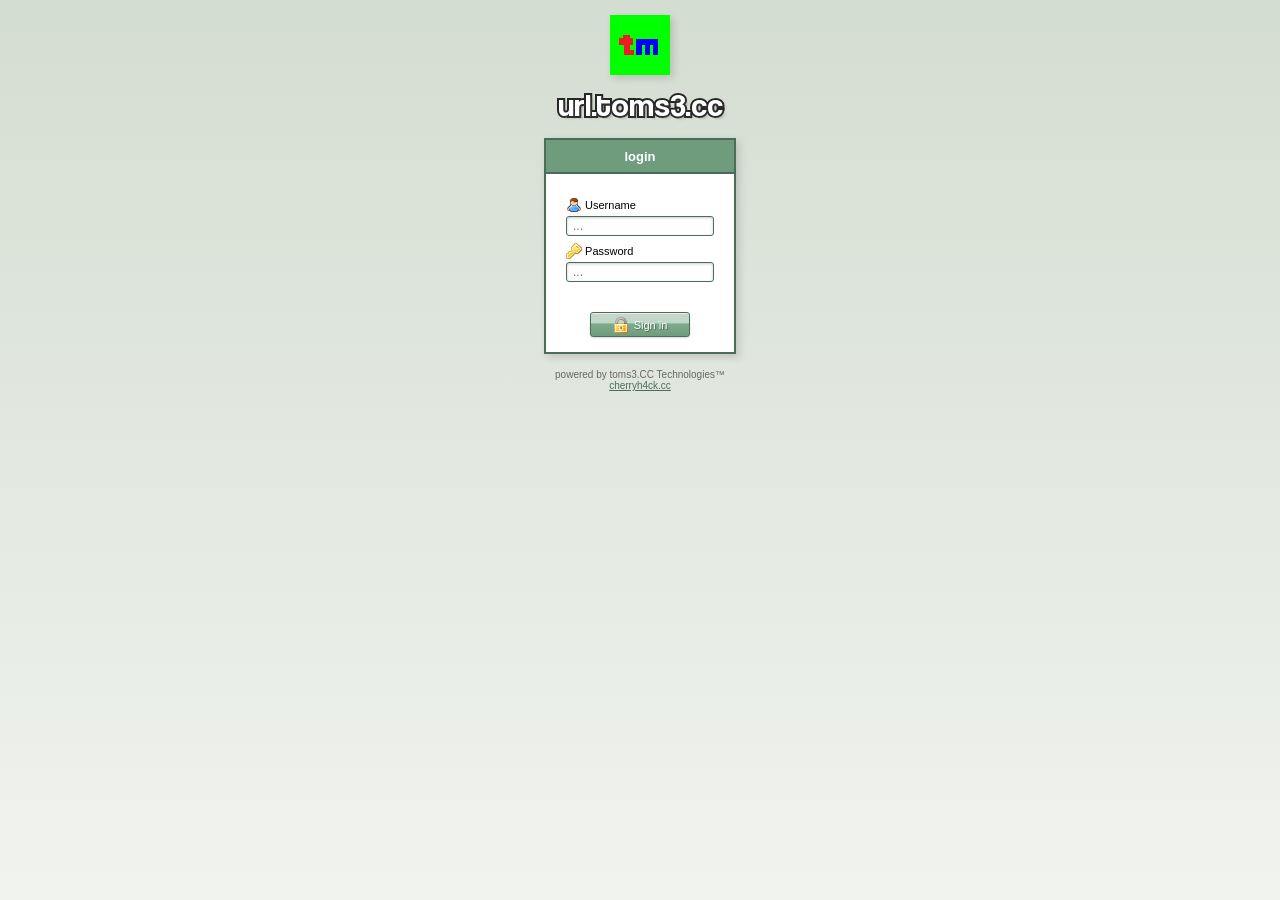
<file: index.html>
<!DOCTYPE html>
<html lang="en">
<head>
  <!--- stuff -->
  <meta charset="UTF-8">
  <meta name="viewport" content="width=device-width, initial-scale=1.0">
  <link rel="icon" href="favicon.ico" type="image/x-icon" />
  <link rel="stylesheet" href="styles.css">
  <!--- scripts -->
  <script src="js/popups.js" defer></script>
  <script src="js/noTitle.js" defer></script>
  <script src="js/auth.js" defer></script>
  <script src="js/hover.js" defer></script>
  <!--- ackee analytics -->
  <script async src="https://ackee.toms3.cc/tracker.js" data-ackee-server="https://ackee.toms3.cc" data-ackee-domain-id="254b8ce6-e5d9-4212-b449-3193427e2caa"></script>
  <!--- seo -->
  <meta property="description" content="Hosting servers for everyone, and everyone.">
  <meta name="googlebot" content="notranslate">
  <!--- opengraph -->
  <meta property="og:title" content="toms3.CC Technologies™" />
  <meta property="og:type" content="website"/>
  <meta property="og:description" content="Hosting servers for everyone, and everyone.">
  <!--- main -->
  <title>url.toms3.cc</title>
</head>
<body>
  <!--                 

                       < toms3.CC Technologies™ >
                                Credits
  Famfamfam silk icons (https://github.com/legacy-icons/famfamfam-silk)

  -->
  <div class="introduction">
    <img src="resources/logo.png" alt="toms3.CC Technologies™" draggable="false">
    <h1 id="toms3-title">url.toms3.cc</h1>
  </div>
  <div class="window-container">
    <div class="small-window-title window-title">
      <h1>login</h1>
    </div>
    <div class="small-window-body window-body">
      <form id="form" class="form-area">
        <div class="form-input">
          <label for="username" data-hover="If you don't have an account, kindly ask us for one."><img src="resources/icons/user.png" width="16" height="16" draggable="false"> Username</label>
          <input type="text" id="username" name="username" id="" placeholder="...">
        </div>
        <div class="form-input">
          <label for="password"><img src="resources/icons/key.png" width="16" height="16" draggable="false"> Password</label>
          <input type="password" id="password" name="password" id="" placeholder="...">
        </div>
      </form>
      <button id="lock-button" class="window-body-end" style="margin-bottom: 11px;"><img id="lock-image" src="resources/icons/lock.png" width="16" height="16" draggable="false">Sign in</button>
    </div>
  </div>
  <div class="end">
    <p>powered by toms3.CC Technologies™<br><a href="https://cherryh4ck.cc">cherryh4ck.cc</a></p>
  </div>
  
  <!-- All data stuff yk !! -->
  <div class="hover-block"><p></p></div>
  <div id="popup" class="popup-window">
      <div class="popup-container">
          <div class="popup-title">
              <h1 id="popup-title"></h1>
              <button class="popup-close" onclick="closePopup()">✕</button>
          </div>
          <div class="popup-body">
              <div id="popup-body-content" class="popup-body-content"></div>
              <div class="popup-actions">
                  <button id="popup-button" class="popup-button" onclick="closePopup()">OK</button>
              </div>
          </div>
      </div>
  </div>
</body>
</html>
</file>
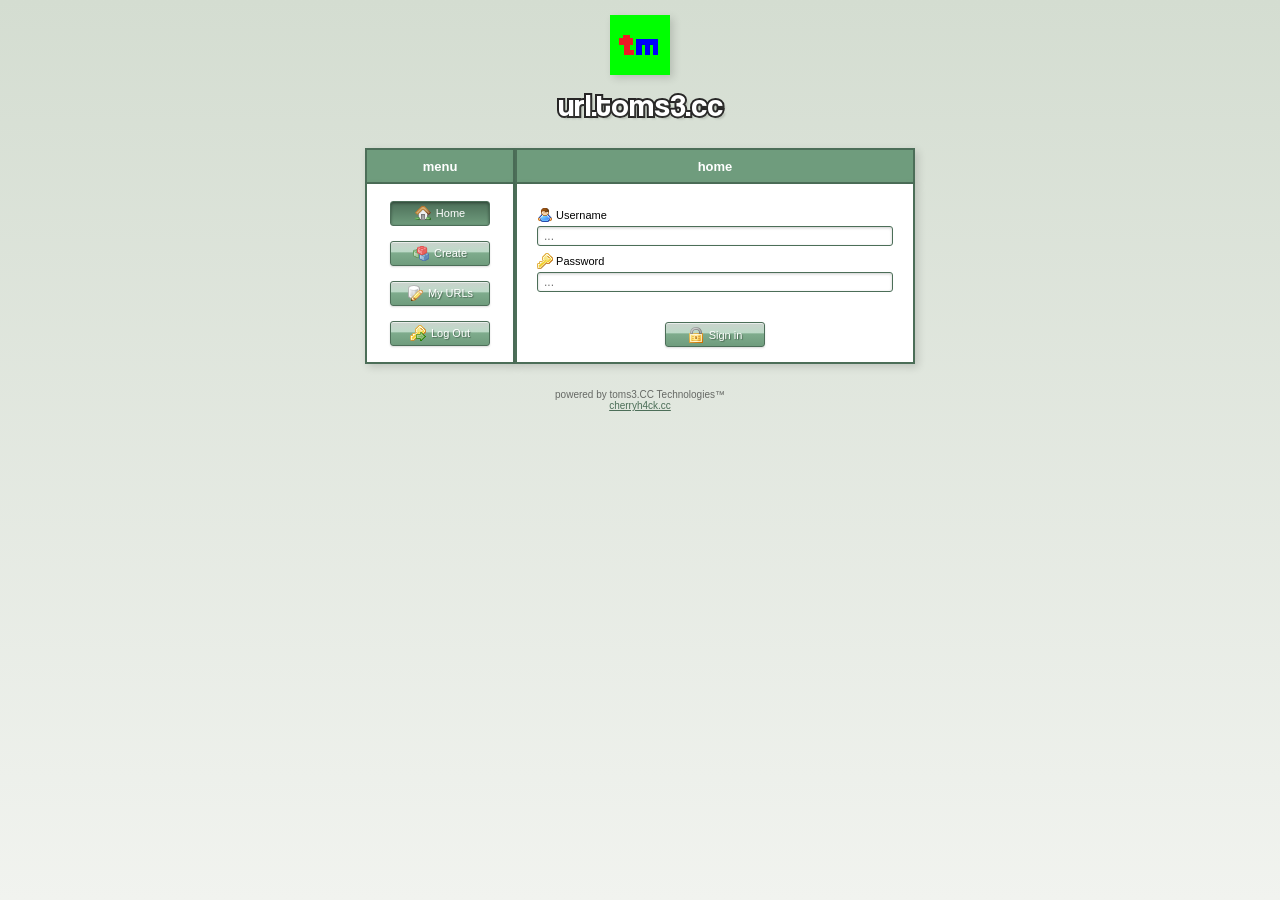
<file: view.html>
<!DOCTYPE html>
<html lang="en">
<head>
  <!--- stuff -->
  <meta charset="UTF-8">
  <meta name="viewport" content="width=device-width, initial-scale=1.0">
  <link rel="icon" href="favicon.ico" type="image/x-icon" />
  <link rel="stylesheet" href="styles.css">
  <!--- scripts -->
  <script src="js/popups.js" defer></script>
  <script src="js/noTitle.js" defer></script>
  <script src="js/auth.js" defer></script>
  <script src="js/hover.js" defer></script>
  <!--- ackee analytics -->
  <script async src="https://ackee.toms3.cc/tracker.js" data-ackee-server="https://ackee.toms3.cc" data-ackee-domain-id="254b8ce6-e5d9-4212-b449-3193427e2caa"></script>
  <!--- seo -->
  <meta property="description" content="Hosting servers for everyone, and everyone.">
  <meta name="googlebot" content="notranslate">
  <!--- opengraph -->
  <meta property="og:title" content="toms3.CC Technologies™" />
  <meta property="og:type" content="website"/>
  <meta property="og:description" content="Hosting servers for everyone, and everyone.">
  <!--- main -->
  <title>url.toms3.cc</title>
</head>
<body>
  <!--                 

                       < toms3.CC Technologies™ >
                                Credits
  Famfamfam silk icons (https://github.com/legacy-icons/famfamfam-silk)

  -->
  <div class="introduction">
    <img src="resources/logo.png" alt="toms3.CC Technologies™" draggable="false">
    <h1 id="toms3-title">url.toms3.cc</h1>
  </div>
  <div class="windows no-gap" style="gap: 0;">
      <div class="window-container">
        <div class="dropdown-menu small-window-title window-title">
          <h1>menu</h1>
        </div>
        <div class="dropdown-menu small-window-body window-body">
          <div class="dropdown-selection">
            <button id="lock-button" aria-current="page"><img id="lock-image" src="resources/icons/house.png" width="16" height="16" draggable="false">Home</button>
            <button id="lock-button"><img id="lock-image" src="resources/icons/bricks.png" width="16" height="16" draggable="false">Create</button>
            <button id="lock-button"><img id="lock-image" src="resources/icons/database_edit.png" width="16" height="16" draggable="false">My URLs</button>
            <button id="lock-button"><img id="lock-image" src="resources/icons/key_go.png" width="16" height="16" draggable="false">Log Out</button>
          </div>
        </div>
      </div>
      <div class="window-container">
        <div class="url-menu small-window-title window-title">
          <h1>home</h1>
        </div>
        <div class="url-menu small-window-body window-body">
          <form id="form" class="form-area">
            <div class="form-input">
              <label for="username"><img src="resources/icons/user.png" width="16" height="16" draggable="false"> Username</label>
              <input type="text" name="username" id="" placeholder="...">
            </div>
            <div class="form-input">
              <label for="password"><img src="resources/icons/key.png" width="16" height="16" draggable="false"> Password</label>
              <input type="password" name="password" id="" placeholder="...">
            </div>
          </form>
          <button id="lock-button" class="window-body-end" style="margin-bottom: 11px;"><img id="lock-image" src="resources/icons/lock.png" width="16" height="16" draggable="false">Sign in</button>
      </div>
    </div>
  </div>
  <div class="end">
    <p>powered by toms3.CC Technologies™<br><a href="https://cherryh4ck.cc">cherryh4ck.cc</a></p>
  </div>
  
  <!-- All data stuff yk !! -->
  <div class="hover-block"><p></p></div>
  <div id="popup" class="popup-window">
      <div class="popup-container">
          <div class="popup-title">
              <h1 id="popup-title"></h1>
              <button class="popup-close" onclick="closePopup()">✕</button>
          </div>
          <div class="popup-body">
              <div id="popup-body-content" class="popup-body-content"></div>
              <div class="popup-actions">
                  <button id="popup-button" class="popup-button" onclick="closePopup()">OK</button>
              </div>
          </div>
      </div>
  </div>
</body>
</html>
</file>
<file: styles.css>
@font-face {
    font-family: Coolvetica;
    src: url(resources/Coolvetica.woff2);
}

:root {
    --title-background: #6f9c7d;
    --window-border: #4c6e58;
    --white: #fff;
    --apagado: #0000008c;
    --rojo: #9b5555;
}

html, body {
    margin: 0;
    padding: 0;
    background: linear-gradient(180deg, #d4ddd1 0%, #f1f3ef 100%);
    width: 100%;
    min-height: 100vh;
    font-family: Verdana, Geneva, Tahoma, sans-serif;
}

/* header */

.introduction {
    display: flex;
    flex-direction: column;
    justify-content: center;
    align-items: center;
}

.introduction h1 {
    font-family: Coolvetica;
    font-size: 42px;
    font-weight: 200;
    margin: 10px 0 0;
    color: var(--white);
    -webkit-text-stroke: 4px #272626;
    paint-order: stroke fill;
    text-shadow: 3px 3px 2px rgba(84, 88, 81, 0.212);
    -webkit-user-select: none;
    -moz-user-select: none;
    -ms-user-select: none;
    user-select: none;
}

.introduction img {
    width: 80px;
    image-rendering: pixelated;
    margin-top: 25px;
}

/* window stuff (main) */

.windows {
    display: flex;
    justify-content: center;
    flex-wrap: wrap;
}

.windows .window-container {
    width: auto;
    padding: 25px 10px;
}

.no-gap .window-container {
    padding: 25px 0;
}

.windows .small-window-title, .windows .small-window-body {
    width: 220px;
}

.window-container {
    display: flex;
    flex-direction: column;
    justify-content: center;
    align-items: center;
    width: 100%;
    padding: 25px 0;
}

.window-title {
    width: 50%;
    padding: 0 20px;
    background-color: var(--title-background);
    border: 2px solid var(--window-border);
    color: var(--white);
    box-sizing: border-box;
}

.small-window-title {
    width: 15%;
}

.window-title h1 {
    font-size: 13px;
    text-align: center;
}

.window-body {
    display: flex;
    flex-direction: column;
    gap: 11px;
    width: 50%;
    min-height: 600px;
    background-color: var(--white);
    border: 2px solid var(--window-border);
    border-top: 0;
    padding: 4px 20px;
    box-sizing: border-box;
}

.small-window-body {
    width: 15%;
    min-height: 180px;
}

.window-body > * {
    margin: 0;
}

.window-body-start {
    margin-top: 11px;
}

#toms3-note {
    font-style: italic;
    color: rgba(0, 0, 0, 0.65);
}

.window-body-end {
    margin-top: auto;
}

.window-body p {
    font-size: 11px;
}

.window-body p b, .window-body ul li b {
    color: rgb(59, 58, 58);
}

.window-body p img, .form-input label img {
    image-rendering: pixelated;
    image-rendering: crisp-edges;
}

.window-body p img, .window-body ul li img, .form-input label img {
    vertical-align: middle;
    position: relative;
    top: -1px;
}

.window-body p a, .window-body ul li a {
    color: #4c6e58;
    text-decoration: none;
}

.window-body p a:hover, .window-body ul li a:hover {
    color: #6f9c7d;
    text-decoration: underline;
}

.window-body ul {
    margin: 0;
}

.window-body ul li::marker { 
    color: #4c6e58;
}

.window-body ul li {
    list-style-type: square;
    font-size: 11px;
}

.window-body table {
    width: 100%;
    margin-top: 11px;
    border-collapse: collapse;
    table-layout: fixed;
    border: 1px solid var(--window-border);
    font-size: 11px;
}

.window-body th {
    padding: 4px 6px;
    text-align: left;
    font-size: 11px;
    color: rgb(59, 58, 58);
    background: linear-gradient(180deg, #f1f6f2 0%, #dbe6de 45%, #cbdacf 46%, #bccfc2 100%);
    box-shadow: inset 0 1px 0 rgba(255, 255, 255, 0.8);
    border-bottom: 1px solid var(--window-border);
    border-right: 1px solid #a9bfb0;
}

.window-body th:last-child {
    width: 90px;
    border-right: 0;
}

.window-body td {
    padding: 3px 6px;
    color: rgb(59, 58, 58);
    background-color: var(--white);
    border-bottom: 1px solid #dde6e0;
    overflow: hidden;
    text-overflow: ellipsis;
    white-space: nowrap;
}

.window-body tr:nth-child(odd) td {
    background-color: #f4f8f5;
}

.window-body tr:hover td {
    background-color: #e3f1e8;
}

.window-body table button {
    width: auto;
    height: 20px;
    margin: 0;
    padding: 0 8px;
}

.window-title, .window-body, .introduction img {
    box-shadow: 3px 3px 8px rgba(0,0,0,0.15);
}

.game-list li a, .url-menu a {
    display: inline-flex; 
    align-items: center; 
    gap: 4px;
}

#contact-list {
    margin-top: 0;
    margin-bottom: 11px;
}

/* pobre footer */

.end {
    text-align: center;
    font-size: 10px;
}

.end-line {
    display: block;
    margin-left: auto;
    margin-right: auto;
    margin-bottom: 15px;
    width: 40%;
    height: 1px;
    background-color: var(--window-border);
}

.end p {
    color: var(--apagado);
    margin-top: 0;
}

.end p a {
    color: #4c6e58;
}

.end p a:hover {
    color: #6f9c7d;
}

/* hover block */

.hover-block {
    display: none;
    position: fixed;
    z-index: 2;
    pointer-events: none;
    white-space: nowrap;
    flex-direction: column;
    align-self: flex-start;
    background-color: #fff5b1;
    border: 2px solid #434029;
    border-radius: 3px;
    padding: 2px 3px;
    min-height: 12px;
    justify-content: center;
    align-items: center;
}

.hover-block.visible {
    display: flex;
}

.hover-block p {
    color: #434029;
    font-size: 9px;
    font-weight: 600;
    -webkit-font-smoothing: none;
    -moz-osx-font-smoothing: unset;
    font-smooth: never;
    margin: 0;
}

/* popups */

.popup-window {
    display: none;
    position: fixed;
    z-index: 1;
    left: 0;
    top: 0;
    width: 100%;
    height: 100%;
    overflow: auto;
    background-color: rgba(0,0,0,0.4);
    justify-content: center;
    align-items: center;
}

.popup-container {
    padding: 25px 0;
}

.popup-title {
    box-sizing: border-box;
    width: 280px;
    padding: 0 6px;
    background: linear-gradient(180deg, #a9c9b1 0%, #8fac8d 40%, #6f9c7d 41%, var(--window-border) 100%);
    box-shadow: inset 0 1px 0 rgba(255, 255, 255, 0.5);
    border: 2px solid var(--window-border);
    color: var(--white);
    display: flex;
    justify-content: space-between;
    align-items: center;
    border-top-left-radius: 3px;
    border-top-right-radius: 3px;
}


.popup-title h1 {
    font-size: 12px;
    font-weight: bold;
    text-shadow: 1px 1px 2px rgba(0, 0, 0, 0.5);
}

.popup-body {
    box-sizing: border-box;
    width: 280px;
    display: flex;
    flex-direction: column;
    gap: 11px;
    min-height: 80px;
    background-color: var(--white);
    border: 2px solid var(--window-border);
    border-top: 0;
    padding: 4px 7px;
}

.popup-body p {
    font-size: 11px;
    overflow-wrap: break-word
}

.popup-body p b {
    color: rgb(59, 58, 58);
}

.popup-close {
    width: 18px;
    height: 18px;
    display: flex;
    justify-content: center;
    align-items: center;
    background: linear-gradient(180deg, #f5a8a0 0%, #d67069 45%, #c0544a 46%, var(--rojo) 100%);
    box-shadow: inset 0 1px 0 rgba(255, 255, 255, 0.6);
    border: 1px solid #7a140c;
    border-radius: 3px;
    color: var(--white);
    text-shadow: 1px 1px 1px rgba(0, 0, 0, 0.4);
    font-size: 11px;
    line-height: 1;
    cursor: pointer;
}

.popup-close:hover {
    background: linear-gradient(180deg, #f5a8a0 0%, #d67069 45%, #c0544a 46%, #9b2b2b 100%);
    box-shadow: inset 0 1px 0 rgba(255, 255, 255, 0.8), 0 0 4px rgba(226, 72, 60, 0.6);
}

.popup-close:active {
    background: linear-gradient(180deg, #c0544a 0%, #9b2b2b 100%);
    box-shadow: inset 0 1px 3px rgba(0, 0, 0, 0.4);
}

.popup-body-content {
    display: flex;
    gap: 12px;
    align-items: flex-start;
    padding: 0 4px;
}

.popup-body-content p a {
    color: #4c6e58;
    text-decoration: none;
}

.popup-body-content p a:hover {
    color: #6f9c7d;
    text-decoration: underline;
}

.popup-actions {
    display: flex;
    justify-content: flex-end;
    gap: 8px;
    margin-top: auto;
    margin-bottom: 4px;
}

.popup-button {
    font-family: Verdana, Geneva, Tahoma, sans-serif;
    font-size: 11px;
    color: var(--white);
    background: linear-gradient(180deg, #cbd3cd 0%, #bcdac7 45%, #7fac8d 46%, var(--title-background) 100%);
    text-shadow: 1px 1px 1px rgba(0, 0, 0, 0.35);
    border: 1px solid var(--window-border);
    border-radius: 3px;
    box-shadow: inset 0 1px 0 rgba(255, 255, 255, 0.6), 0 1px 2px rgba(0, 0, 0, 0.15);
    padding: 3px 12px;
    cursor: pointer;
    text-decoration: none;
}

.popup-button:hover, .window-body button:hover {
    background: linear-gradient(180deg, #ffffff 0%, #cdeeda 45%, #8fc19d 46%, #7aab88 100%);
    box-shadow: inset 0 1px 0 rgba(255, 255, 255, 0.8), 0 0 4px rgba(111, 156, 125, 0.6);
}

.popup-button:active, .window-body button:active, .window-body button[aria-current="page"] {
    background: linear-gradient(180deg, var(--window-border) 0%, #6f9c7d 100%);
    box-shadow: inset 0 1px 3px rgba(0, 0, 0, 0.4);
    text-shadow: none;
}

/* 404 */

#center-text {
    text-align: center;
}

#error-image {
    width: 70%;
    margin-left: auto;
    margin-right: auto;
    border: 2px solid var(--window-border);
}

.window-body button {
    display: flex;
    width: 100px;
    height: 25px;
    justify-content: center;
    align-items: center;
    gap: 5px;
    font-family: Verdana, Geneva, Tahoma, sans-serif;
    font-size: 11px;
    color: var(--white);
    background: linear-gradient(180deg, #cbd3cd 0%, #bcdac7 45%, #7fac8d 46%, var(--title-background) 100%);
    text-shadow: 1px 1px 1px rgba(0, 0, 0, 0.35);
    border: 1px solid var(--window-border);
    border-radius: 3px;
    box-shadow: inset 0 1px 0 rgba(255, 255, 255, 0.6), 0 1px 2px rgba(0, 0, 0, 0.15);
    padding: 3px 12px;
    cursor: pointer;
    text-decoration: none;
    margin-left: auto;
    margin-right: auto;
}

.window-body button:disabled {
    color: #8a948d;
    background: linear-gradient(180deg, #eef1ef 0%, #dfe4e1 45%, #d2d9d4 46%, #c6cfc9 100%);
    border-color: #a9b5ad;
    text-shadow: none;
    box-shadow: inset 0 1px 0 rgba(255, 255, 255, 0.6);
    cursor: not-allowed;
    opacity: 0.65;
}

/* forms */

.form-area {
    display: flex;
    flex-direction: column;
    justify-content: center;
    flex: 1;
    gap: 0.5em;
}

.double-form-input {
    display: flex;
    flex-direction: row;
    gap: 1em;
}

.form-input {
    display: flex;
    flex-direction: column;
    gap: 2px;
}

.double-form-input .form-input {
    flex: 1;
    min-width: 0;
}

.form-input label {
    font-size: 11px;
}

.form-input label span {
    font-size: 9px;
    font-weight: 400;
    color: rgba(0, 0, 0, 0.384);
}

.form-input input[type="text"], .form-input input[type="password"], .form-input select {
    font-family: Verdana, Geneva, Tahoma, sans-serif;
    font-size: 12px;
    color: rgb(59, 58, 58);
    background-color: var(--white);
    border: 1px solid var(--window-border);
    border-radius: 3px;
    box-shadow: inset 0 1px 3px rgba(0, 0, 0, 0.2);
    padding: 2px 6px;
    width: 100%;
    box-sizing: border-box;
    outline: none;
}

.form-input select {
    -webkit-appearance: none;
    appearance: none;
    cursor: pointer;
    padding-right: 22px;
    background-image: url("data:image/svg+xml;utf8,<svg xmlns='http://www.w3.org/2000/svg' width='8' height='5' viewBox='0 0 8 5'><path d='M0 0l4 5 4-5z' fill='%234c6e58'/></svg>");
    background-repeat: no-repeat;
    background-position: right 7px center;
}

.form-input input[type="text"]:hover, .form-input input[type="password"]:hover, .form-input select:hover {
    border-color: var(--title-background);
}

.form-input input[type="text"]:focus, .form-input input[type="password"]:focus, .form-input select:focus {
    border-color: var(--title-background);
    box-shadow: inset 0 1px 3px rgba(0, 0, 0, 0.2), 0 0 4px rgba(111, 156, 125, 0.6);
}

/* dropdown??? XXD */

.windows .dropdown-menu {
    width: 150px;
}

.dropdown-selection {
    display: flex;
    flex-direction: column;
    height: 100%;
    justify-content: center;
    align-items: center;
    gap: 15px;
    flex: 1;
}

/* url menu */
.windows .url-menu {
    width: 400px;
}

/* url myurls */
.window-two-gap-buttons {
    display: flex;
    justify-content: space-between;
}

.window-two-gap-buttons button {
    margin-left: 0 !important;
    margin-right: 0 !important;
    width: 125px !important;
}

/* responsive */
@media (max-width: 1200px) {
    .window-title {
        width: 75%;
    }

    .window-body {
        width: 75%;
    }

    .small-window-title, .small-window-body {
        width: 30%;
    }
}

@media (max-width: 768px) {
    .window-title {
        width: 90%;
        padding: 0px 14px;
    }

    .window-body {
        width: 90%;
        padding: 4px 14px;
    }

    .small-window-title, .small-window-body {
        width: 50%;
    }

    .introduction h1 {
        font-size: 32px;
    }

    .introduction img {
        width: 60px;
        margin-top: 18px;
    }
}

@media (max-width: 480px) {
    .window-title {
        width: 95%;
        padding: 0 10px;
    }

    .window-body {
        width: 95%;
        padding: 4px 10px;
        gap: 8px;
    }

    .small-window-title, .small-window-body {
        width: 80%;
    }

    .window-body ul {
        padding: 0 20px;
    }

    .window-body th, .window-body td {
        padding: 3px 4px;
        font-size: 10px;
    }

    .window-body th:last-child {
        width: 70px;
    }

    .window-title h1 {
        font-size: 12px;
    }

    .introduction h1 {
        font-size: 24px;
        -webkit-text-stroke: 3px #272626;
    }

    .introduction img {
        width: 48px;
        margin-top: 14px;
    }

    .window-body p, .window-body ul li {
        font-size: 10px;
    }

    .popup-title, .popup-body {
        width: 90vw;
        max-width: 280px;
    }

    .end-line {
        width: 80%;
    }
}

@media (max-height: 900px) {
    .window-container {
        padding: 15px 0;
    }

    .window-body {
        min-height: 480px;
    }

    .small-window-body {
        min-height: 180px;
    }

    .introduction img {
        width: 60px;
        margin-top: 15px;
    }

    .introduction h1 {
        font-size: 32px;
    }
}

@media (max-height: 700px) {
    .window-container {
        padding: 10px 0;
    }

    .window-body {
        min-height: 360px;
    }

    .small-window-body {
        min-height: 180px;
    }

    .introduction img {
        width: 44px;
        margin-top: 8px;
    }

    .introduction h1 {
        font-size: 24px;
        margin-top: 4px;
    }
}

@media (max-height: 500px) {
    .window-container {
        padding: 6px 0;
    }

    .window-body {
        min-height: auto;
        max-height: 75vh;
        overflow-y: auto;
    }
}

@media (max-height: 400px) {
    .window-container {
        padding: 4px 0;
    }

    .window-body {
        max-height: 85vh;
    }
}
</file>
